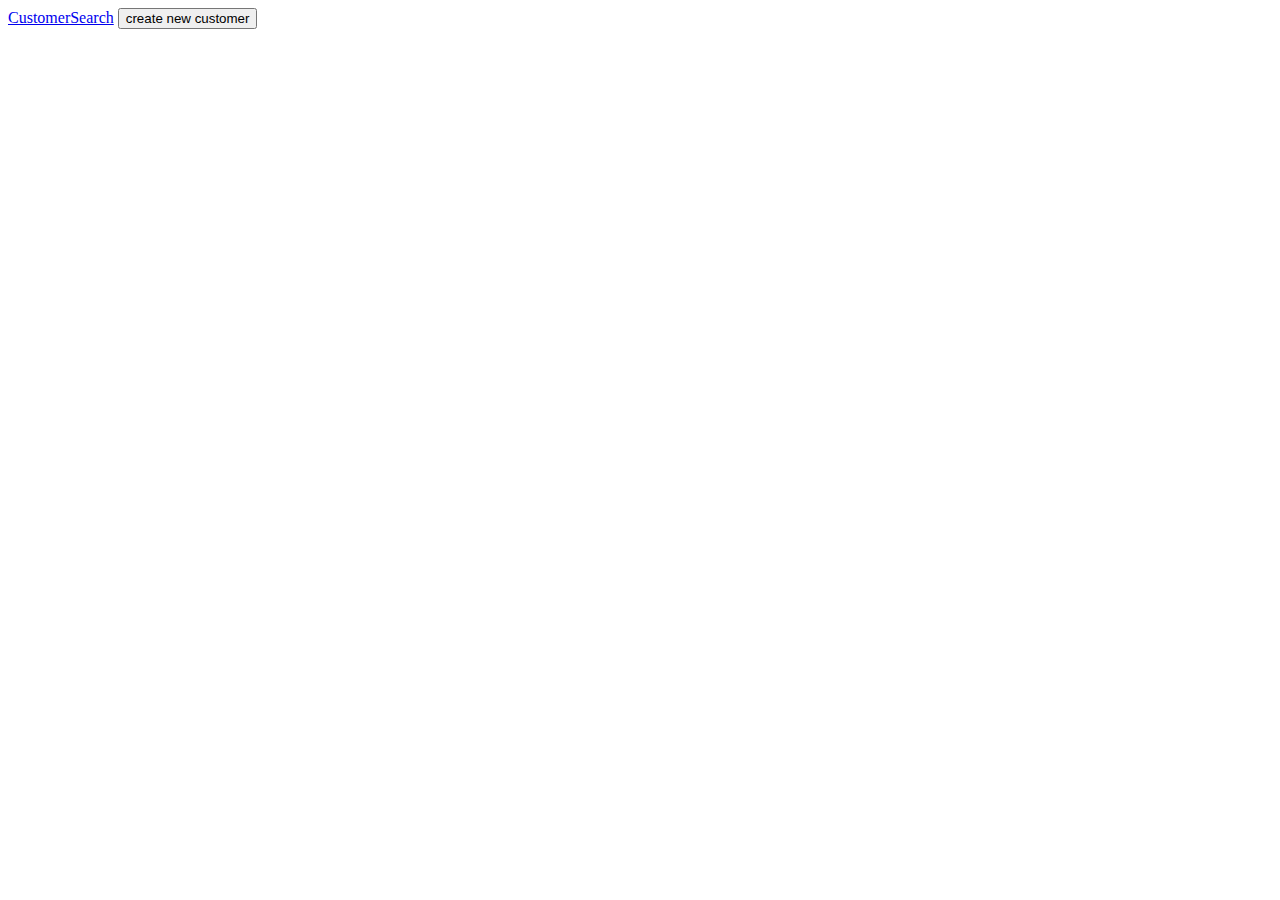
<file: App/FrontEnd/index.html>
<!DOCTYPE html>
<html>
    <title>Main Page</title>
        <body>
            <a href="CustomerSearch.html">CustomerSearch</a>
            <button onclick="window.location.href = 'FormSelection.html';">create new customer </button>
        </body>
</html>
</file>
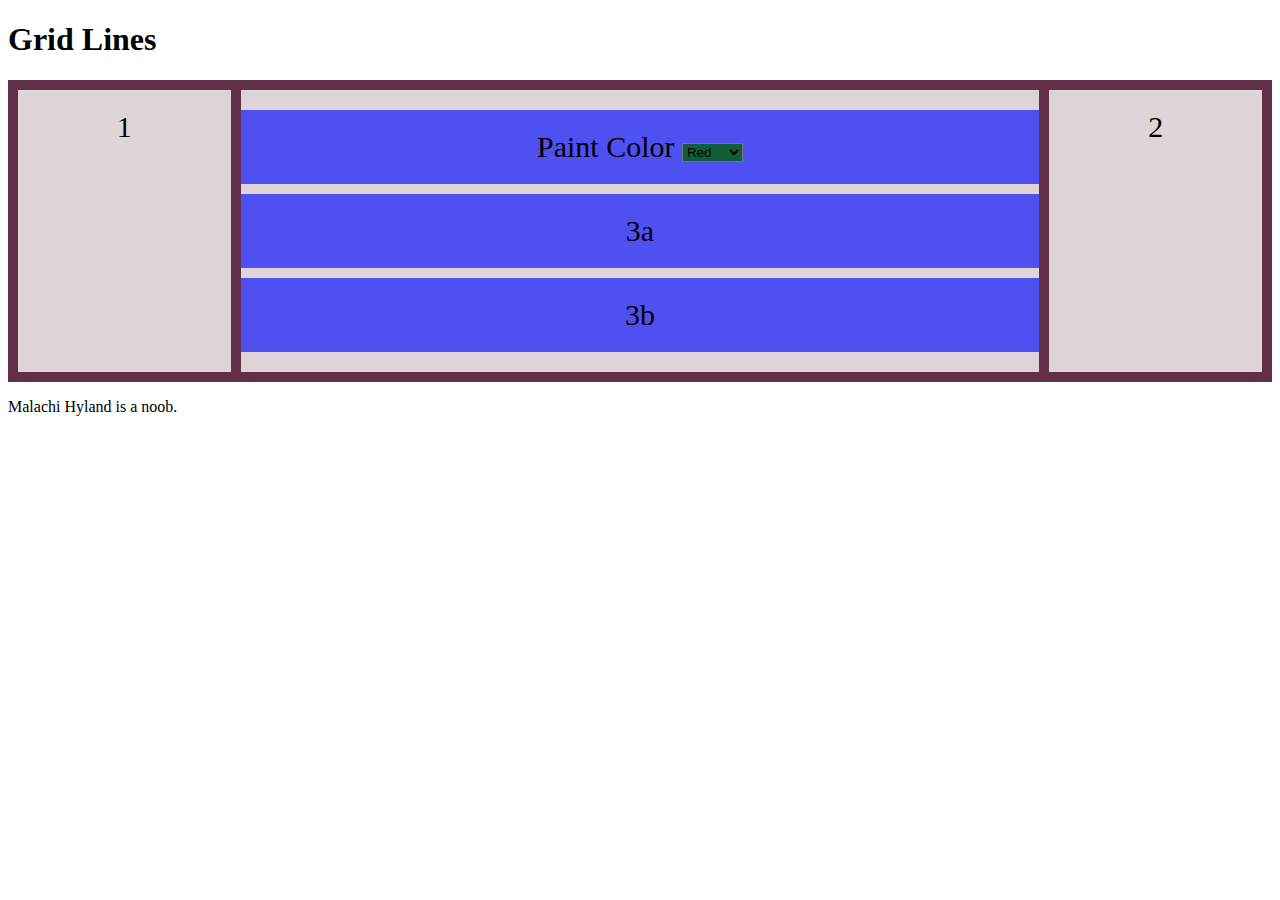
<file: Experimentation/CabinForm/index.html>
<!doctype html>
<html lang="en">
    <head>
        <meta charset="UTF-8">
        <title>The Cabin Form</title>
        <style>
            .grid-container {
                display: grid;
                grid-template-columns: auto auto auto auto auto;
                grid-gap: 10px;
                background-color: rgb(97, 48, 68);
                padding: 10px;
            }

            .grid-container > div {
                background-color: rgba(255, 255, 255, 0.8);
                text-align: center;
                padding: 20px 0;
                font-size: 30px;
            }

            .item1 {
                grid-row-start: 1;
                grid-row-end: 4;
                grid-column-start: 1;
                grid-column-end: 2;
            }
            .item2 {
                grid-row-start: 1;
                grid-row-end: 4;
                grid-column-start: 5;
                grid-column-end: 6;
            }
            .item3 {
                grid-column-start: 2;
                grid-column-end: 5;
                grid-row-start: 1;
                grid-row-end: 4;
                display: grid;
                grid-template-columns: auto;
                grid-gap: 10px;
                background-color: #2196F3;
                padding: 10px;
            }

            .item3 > div {
                background-color: rgba(43, 46, 248, 0.8);
                text-align: center;
                padding: 20px 0;
                font-size: 30px;
            }

            .dropDown {
                background-color: rgb(16, 94, 55)
            }
        </style>
    </head>
    <body>

        <h1>Grid Lines</h1>

        <div class="grid-container">
            <div class="item1">1</div>
            <div class="item2">2</div>
            <div class="item3">
                <div class="item3a">
                    Paint Color 
                    <select name="color" class=dropDown>
                        <option value="red">Red</option>
                        <option value="blue">Blue</option>
                        <option value="purple">Purple</option>
                        <option value="green">Green</option>
                    </select>
                </div>
                <div class="item3a">3a</div>
                <div class="item3b">3b</div>
            </div> 
        </div>

        <p>Malachi Hyland is a noob.</p>

    </body>
</html>
</file>
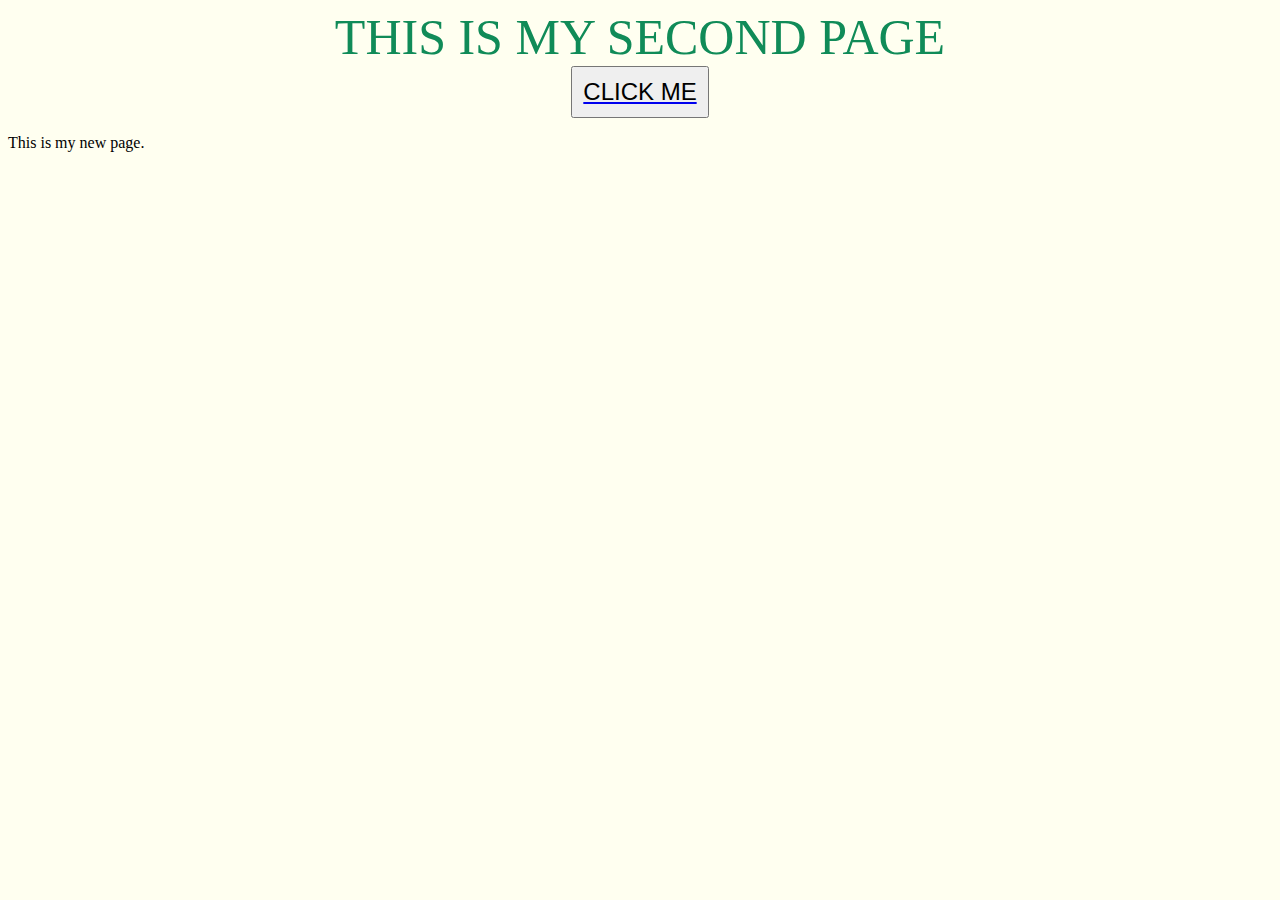
<file: App/BasicCustomerInfo/FrontEnd/mypage.html>
<!doctype html>
<html lang="en">
    <head>
        <meta charset="UTF-8">
        <link rel="stylesheet" href="style.css"> 
        <title>The Cabin Form</title>
        <header>THIS IS MY SECOND PAGE</header>

    </head>
    <body>
            <div><a href="index.html"> <input type="button" value="CLICK ME"> </a></div>
        <p>This is my new page.</p>

    </body>
</html>
</file>
<file: App/BasicCustomerInfo/FrontEnd/style.css>
header{
    text-align: center;
    color: #108b58;
    font-size: 50px;
}

form{
    border: 5px solid #108b58;
    border-radius: 15px;
    padding: 50px;
    margin-left: 300px;
    margin-right: 300px;
    margin-top: 5px;
    align-content: auto;


}

body{
    align-content: center;
    background-color: ivory;
}
 label, input {
    display: block;
    margin-left: auto;
    margin-right: auto;
    font-size: 1.5em;
    padding: 10px;
}

input[type=text] {
    width: 100%
}

input[type=submit]{
    margin: 1.5em;
}

label{
    text-align: left;
    font-size: 2em;
}
</file>
